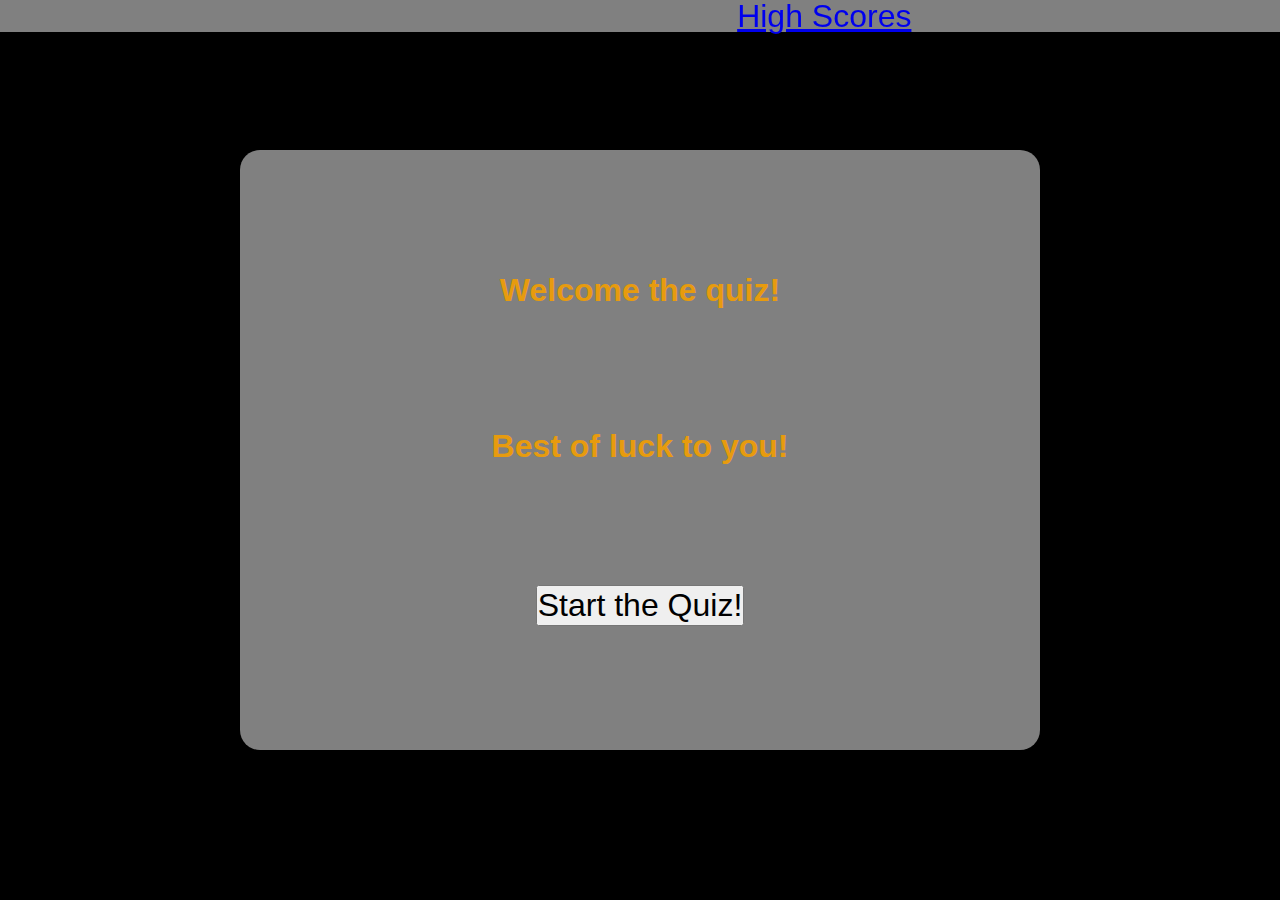
<file: index.html>
<!DOCTYPE html>
<html lang="en">
<head>
    <meta charset="UTF-8">
    <meta http-equiv="X-UA-Compatible" content="IE=edge">
    <meta name="viewport" content="width=device-width, initial-scale=1.0">
    <title>Coding Quiz</title>
    <link rel="stylesheet" href="assets/CSS/reset.css">
    <link rel="stylesheet" href="assets/CSS/style.css">
</head>
<body>
    <header>
        <div id="highscores"></div>
        <div id="timer">
          <a href="highscores.html">High Scores</a>
        </div>
    </header>
    <main>
      <div id="homeScreen">
        <h1>Welcome the quiz!</h1>
        <h2>Best of luck to you!</h2>
        <button id="quizStart">Start the Quiz!</button>
      </div>

     <div id="quiz" class="hidden">
        <div id="title"></div>
        <div id="answers"></div>
        <div id="message"></div>
     </div>

     <div id="results" class="hidden">
      <div id="summary"></div>
      <button id="viewScores" class="btn">View High Scores</button>
      <input type="text" id="initials" placeholder="Enter your Initials" />
      <button id="saveScore" class="btn">Save Score</button>
      <button id="playAgain" class="btn">Play Again</button>
     </div>
            
        </main>
</body>
<script src="assets/JS/questions.js"></script>
<script src="assets/JS/quiz.js"></script>
</html>
</file>
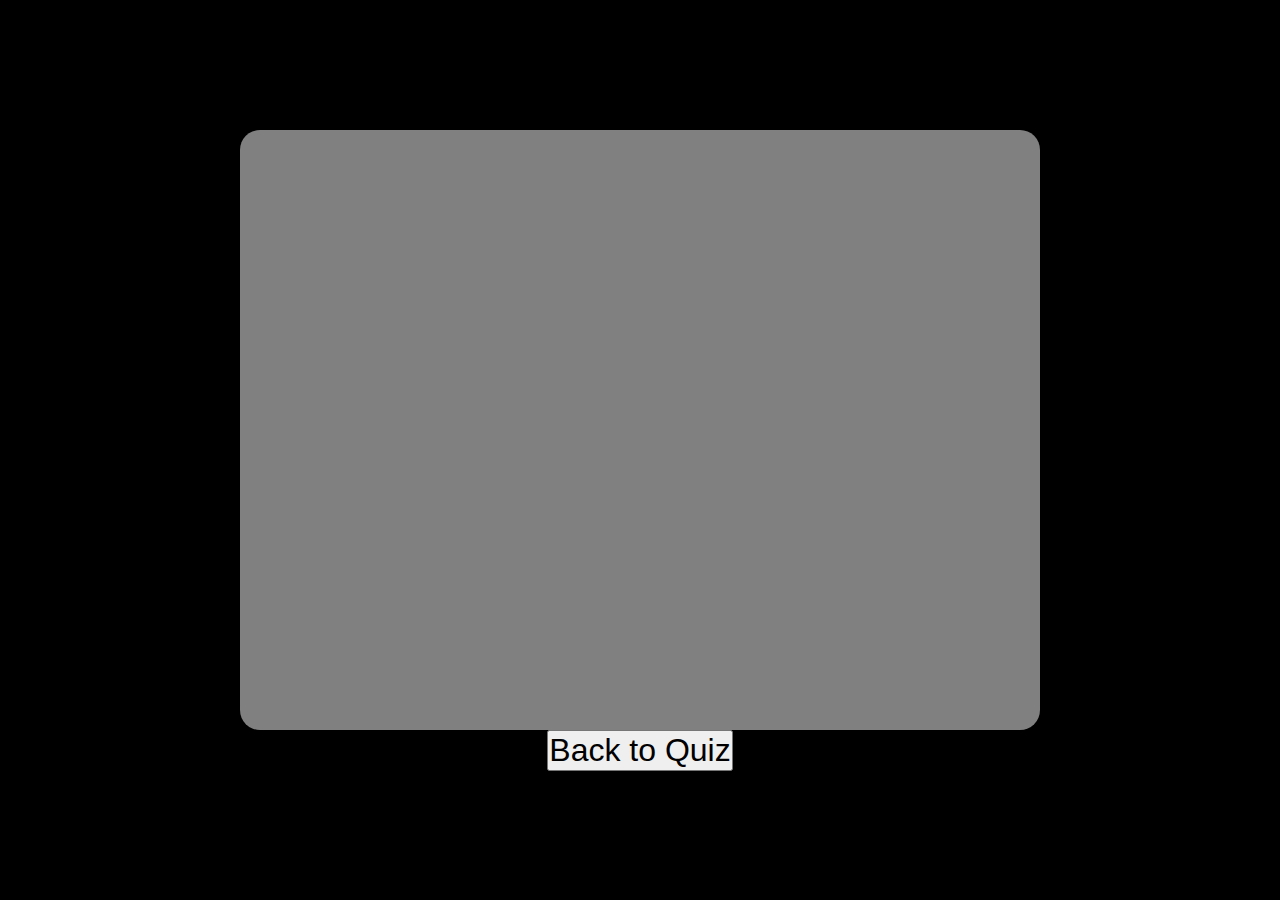
<file: highscores.html>
<!DOCTYPE html>
<html lang="en">
<head>
    <meta charset="UTF-8">
    <meta http-equiv="X-UA-Compatible" content="IE=edge">
    <meta name="viewport" content="width=device-width, initial-scale=1.0">
    <link rel="stylesheet" href="assets/CSS/reset.css">
    <link rel="stylesheet" href="assets/CSS/style.css">
    <title>HighScores</title>
</head>
<body>
    <div id="scoresheet"></div>
    <button id="backToQuiz" class=""btn>Back to Quiz</button>
</body>
<script src="assets/JS/scores.js"></script>
</html>
</file>
<file: assets/CSS/style.css>
:root {
    --background: black;
    --text: rgb(231, 155, 14);
    --card: grey;

}

header {
    background-color: var(--card);
    color: var(--text);
    justify-content: space-evenly;
    display: flex;
    align-items: center;
    position: fixed;
    top: 0;
    width: 100%;
}

body {
    background-color: var(--background);
    display: flex;
    flex-direction: column;
    justify-content: center;
    align-items: center;
    font-size: 2em;
}

#homeScreen {
    background-color: var(--card);
    color: var(--text);
    display: flex;
    width: 800px;
    height: 600px;
    border-radius: 20px;
    justify-content: space-evenly;
    flex-direction: column;
    align-items: center;
    
    
}

.hidden {
    display: none;
}

#quiz {
    background-color: var(--card);
    color: var(--text);
    width: 800px;
    height: 600px;
    border-radius: 20px;
    justify-content: space-evenly;
    flex-direction: column;
    align-items: center;
}

#results{
    background-color: var(--card);
    color: var(--text);
    width: 400px;
    height: 600px;
    border-radius: 20px;
    justify-content: space-evenly;
    flex-direction: column;
    align-items: center;
}

#scoresheet {
    background-color: var(--card);
    color: var(--text);
    width: 800px;
    height: 600px;
    border-radius: 20px;
    justify-content: space-evenly;
    flex-direction: column;
    align-items: center;
}
</file>
